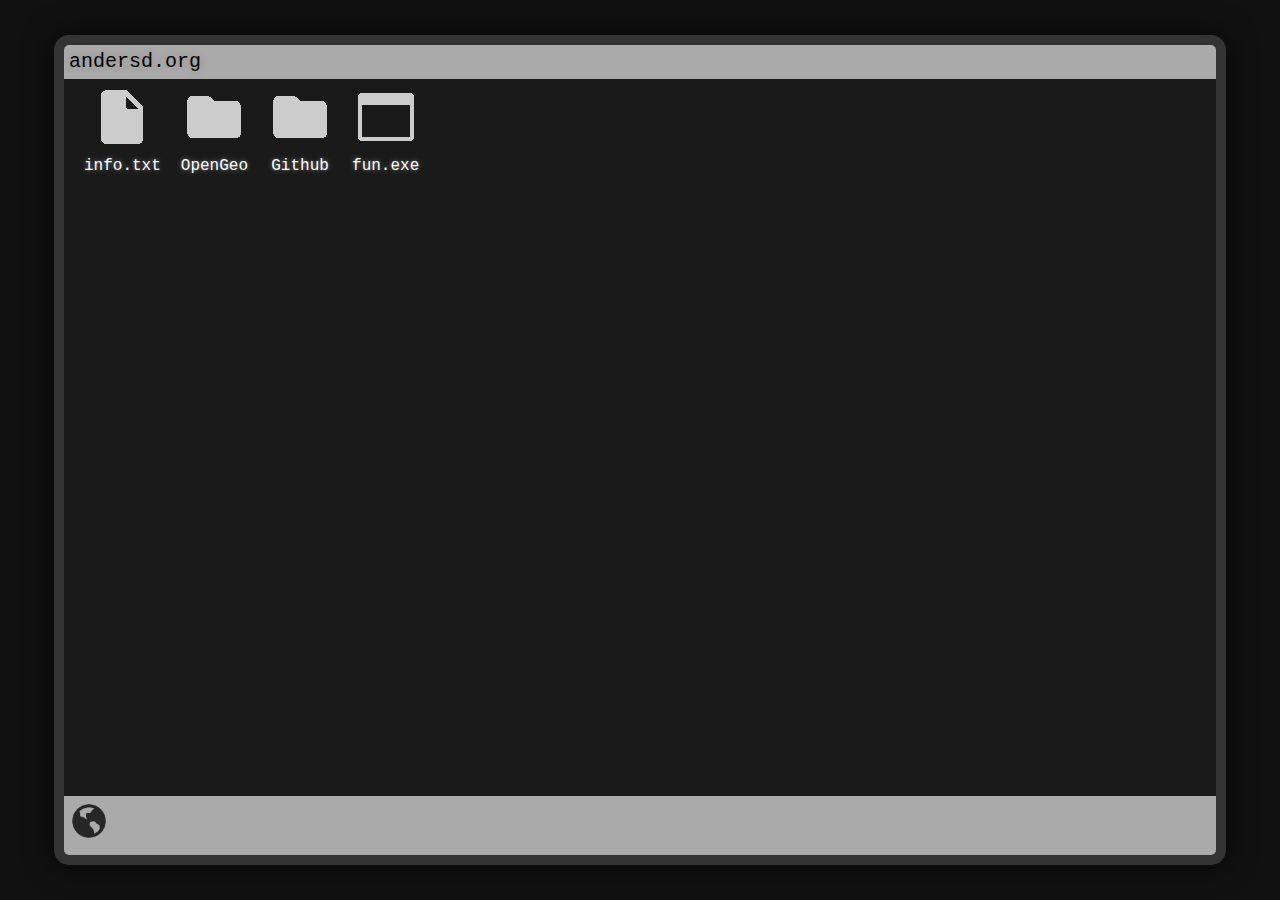
<file: index.html>
<!DOCTYPE html>
<html lang="en">
<head>
  <meta charset="UTF-8">
  <meta name="viewport" content="width=device-width, initial-scale=1">
  <title>Davis Anderson</title>
  <link rel="stylesheet" href="css/styles.css">
</head>
<body>
  <div class="monitor">
    <div class="screen">
      <div class = "top">
        <span class = "label">andersd.org</span>
      </div>
      <div class = "bottom">
        <div class = "icon" id = "test">
          <img src = "images/power.png" alt = "Test">
        </div>
      </div>
      <div class="nav">
        <div class = "file" id = "info">
          <a href="https://github.com/davisanderson11">
          <img src = "images/file.png" alt = "File Icon">
          <span class = "label">info.txt</span>
        </a>
        </div>
        <div class="folder" id="opengeo">
          <a href="https://www.opengeo.net">
            <img src="images/folder.png" alt="Folder Icon">
            <span class="label">OpenGeo</span>
          </a>
        </div>
        <div class="folder" id="github">
          <a href="https://github.com/davisanderson11">
            <img src="images/folder.png" alt="Folder Icon">
            <span class="label">Github</span>
          </a>
        </div>
        <div class="exe" id="fun">
          <a href="fun.html">
            <img src="images/exe.png" alt="Exe Icon">
            <span class="label">fun.exe</span>
          </a>
        </div>
      </div>
    </div>
  </div>
  <script src="js/script.js"></script>
</body>
</html>
</file>
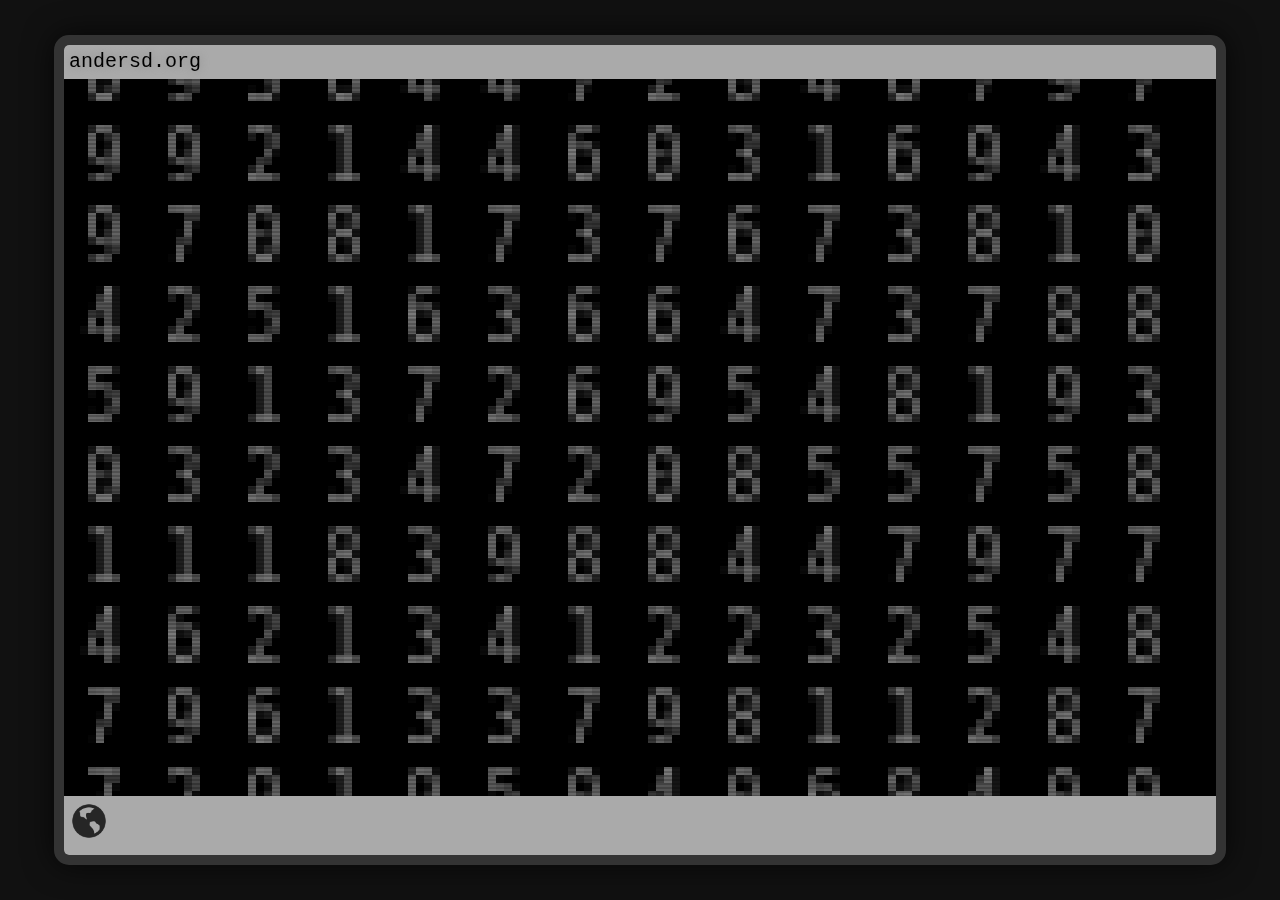
<file: fun.html>
<!DOCTYPE html>
<html lang="en">
<head>
  <meta charset="UTF-8" />
  <meta name="viewport" content="width=device-width, initial-scale=1.0"/>
  <title>Davis Anderson</title>
  <link rel="stylesheet" href="css/styles.css" />
</head>
<body>
  <div class="monitor">
    <div class="screen">
      <!-- Canvas fills screen behind everything -->
      <canvas id="canvas"></canvas>

      <!-- Scanlines overlay on top of the canvas -->
      <div class="scanlines"></div>

      <script>
        const canvas = document.getElementById("canvas");
        const ctx = canvas.getContext("2d");

        // To get a blocky, pixelated look we render to a lower resolution
        // and then scale the canvas up. Adjust scaleFactor to change the block size.
        const scaleFactor = 8; 

        // Dot (now digit) parameters in internal canvas coordinates
        let spacing = 10;  // Grid spacing (in lower-res canvas pixels)
        const baseRadius = 4;  // Base "influence" used to scale text size
        const maxRadius = 6;  // Maximum text size modifier when mouse is super close
        const maxAdd = maxRadius - baseRadius;
        const k = 1000;       // Constant for inverse-square effect
        const easeFactor = 5;  // Exponential easing constant
        const maxShake = 0.5;  // Maximum shake offset (in low-res pixels)
        const shakeFrequency = 40; // Frequency of oscillation

        // Array to hold grid cell data: x, y and a random digit (0-9)
        let dots = [];

        // Create grid of digits on the low-res canvas
        function createDots() {
          dots = [];
          for (let x = spacing / 2; x < canvas.width; x += spacing) {
            for (let y = spacing / 2; y < canvas.height; y += spacing) {
              // Store a static random digit for this grid cell.
              const digit = Math.floor(Math.random() * 10);
              dots.push({ x, y, digit });
            }
          }
        }

        // Resize canvas based on the .screen container size,
        // but set the internal drawing resolution low for pixelation.
        function resizeCanvas() {
          const screenElem = document.querySelector(".screen");
          const displayWidth = screenElem.clientWidth;
          const displayHeight = screenElem.clientHeight;

          // Set CSS size to fill the screen container
          canvas.style.position = "absolute";
          canvas.style.top = "0";
          canvas.style.left = "0";
          canvas.style.width = displayWidth + "px";
          canvas.style.height = displayHeight + "px";

          // Set low-resolution internal size
          canvas.width = Math.floor(displayWidth / scaleFactor);
          canvas.height = Math.floor(displayHeight / scaleFactor);

          createDots();
        }
        window.addEventListener("resize", resizeCanvas);
        resizeCanvas();

        // Track mouse position in internal canvas coordinates
        let mouse = { x: -9999, y: -9999 };
        canvas.addEventListener("mousemove", e => {
          const rect = canvas.getBoundingClientRect();
          // Convert client (CSS) pixels to internal canvas coordinates
          const cssPixelX = e.clientX - rect.left;
          const cssPixelY = e.clientY - rect.top;
          mouse.x = cssPixelX * (canvas.width / rect.width);
          mouse.y = cssPixelY * (canvas.height / rect.height);
        });
        canvas.addEventListener("mouseleave", () => {
          mouse.x = -9999;
          mouse.y = -9999;
        });

        // Animation loop renders each digit with a dynamic size, shade, and shake effect.
        function animate() {
          // Clear background
          ctx.fillStyle = "black";
          ctx.fillRect(0, 0, canvas.width, canvas.height);

          const currentTime = Date.now() / 1000;

          dots.forEach(dot => {
            // Compute distance between the grid point and the mouse
            const dx = dot.x - mouse.x;
            const dy = dot.y - mouse.y;
            const distSq = dx * dx + dy * dy;
            // Inverse square influence for size effect
            const raw = k / (distSq + 1);
            const easedEffect = maxAdd * (1 - Math.exp(-raw / easeFactor));
            const radius = baseRadius + Math.min(easedEffect, maxAdd);

            // Interpolation value for the shade (0 when at baseRadius, 1 when at maxRadius)
            const t = (radius - baseRadius) / (maxRadius - baseRadius);
            const gray = Math.floor(128 + t * (255 - 128));
            const color = `rgb(${gray}, ${gray}, ${gray})`;

            // Compute shake offsets
            const shakeAmplitude = maxShake * t;
            const offsetX = Math.sin(currentTime * shakeFrequency + dot.x) * shakeAmplitude;
            const offsetY = Math.cos(currentTime * shakeFrequency + dot.y) * shakeAmplitude;

            ctx.fillStyle = color;
            // Set the font size based on the computed radius. Multiply to reach a good size.
            ctx.font = `${radius * 2}px monospace`;
            ctx.textAlign = "center";
            ctx.textBaseline = "middle";
            ctx.fillText(dot.digit, dot.x + offsetX, dot.y + offsetY);
          });

          requestAnimationFrame(animate);
        }
        animate();
      </script>

      <!-- Top Bar -->
      <div class="top">
        <span class="label">andersd.org</span>
      </div>

      <!-- Bottom Bar -->
      <div class="bottom">
        <div class="icon" id="test">
          <img src="images/power.png" alt="Test" />
        </div>
      </div>

      <!-- Navigation icons -->
    </div>
  </div>
</body>
</html>
</file>
<file: css/styles.css>
/* Reset and base styling */
html, body {
  margin: 0;
  padding: 0;
  width: 100%;
  height: 100%;
}

/* Dark background, center the CRT monitor */
body {
  display: flex;
  align-items: center;
  justify-content: center;
  background: #111;
}

/* CRT Monitor Frame */
.monitor {
  /* Adjust size as needed */
  width: 90%;
  height: 90vh;
  background: #222;
  border: 10px solid #333;
  border-radius: 15px;
  box-shadow: 0 0 30px rgba(0, 0, 0, 0.7);
  position: relative;
  overflow: hidden;
}

/* Main screen area */
.screen {
  position: relative;
  width: 100%;
  height: 100%;
  box-sizing: border-box;
  /* Removed padding so the canvas fills the screen completely */
  padding: 0;

  background: linear-gradient(to top, #000, #000, #333, #333);
  background-size: 100% 1px;

  color: #888;
  font-family: "Courier New", monospace;
  font-size: 50px;
  text-shadow: 0 0 10px #888;
  transition: opacity 0.5s ease-out;
  animation: flicker 2s infinite;
}

/* The canvas is scaled for a true pixelated look */
#canvas {
  display: block;
  image-rendering: pixelated;
  image-rendering: -moz-crisp-edges;
  image-rendering: crisp-edges;
}

/* Scanlines overlay on top of the canvas */
.scanlines {
  pointer-events: none;
  position: absolute;
  top: 0;
  left: 0;
  width: 100%;
  height: 100%;
  z-index: 2;
  background: repeating-linear-gradient(
    to bottom,
    transparent,
    transparent 2px,
    rgba(0, 0, 0, 0.2) 2px,
    rgba(0, 0, 0, 0.2) 4px
  );
  image-rendering: pixelated;
}

/* Top bar styling */
.top {
  position: absolute;
  background: #aaa;
  background-size: 100% 1px;
  width: 100%;
  height: 3%;
  top: 0;
  left: 0;
  padding: 5px;
  z-index: 3;
  color: #000;
  font-family: "Courier New", monospace;
  font-size: 20px;
  font-weight: normal;
}

/* Bottom bar styling */
.bottom {
  position: absolute;
  background: #aaa;
  background-size: 100% 1px;
  width: 100%;
  height: 6%;
  bottom: 0;
  left: 0;
  padding: 5px;
  z-index: 3;
  color: #000;
  font-family: "Courier New", monospace;
  font-size: 20px;
  font-weight: normal;
}

/* Navigation styling */
.nav {
  position: absolute;
  top: 40px;
  left: 20px;
  display: flex;
  flex-wrap: wrap;
  gap: 20px;
  z-index: 4;
}

.folder, .file, .icon, .exe {
  cursor: pointer;
}

/* Vertical stacking for link items */
.folder a, .file a, .icon a, .exe a {
  display: flex;
  flex-direction: column;
  align-items: center;
  text-decoration: none;
  color: inherit;
}

/* Folder and file icons */
.folder img, .file img, .exe img {
  width: 64px;
  height: 64px;
  filter: grayscale(100%) brightness(0.8);
  image-rendering: pixelated;
}

/* Icon image styling */
.icon img {
  width: 40px;
  height: 40px;
  filter: grayscale(100%) brightness(0.15);
}

.folder .label, .file .label, .exe .label {
  margin-top: 8px;
  font-size: 16px;
  color: #ffffff;
  text-shadow: 0 0 5px #888888;
  font-family: "Courier New", monospace;
}

/* CRT flicker animation */
@keyframes flicker {
  0%   { opacity: 0.95; }
  5%   { opacity: 0.9; }
  10%  { opacity: 0.95; }
  15%  { opacity: 1; }
  20%  { opacity: 0.95; }
  25%  { opacity: 0.9; }
  30%  { opacity: 0.95; }
  100% { opacity: 0.9; }
}

/* Responsive adjustments */
@media screen and (max-width: 768px) {
  .monitor {
    width: 95%;
    height: 70vh;
  }
}
</file>
